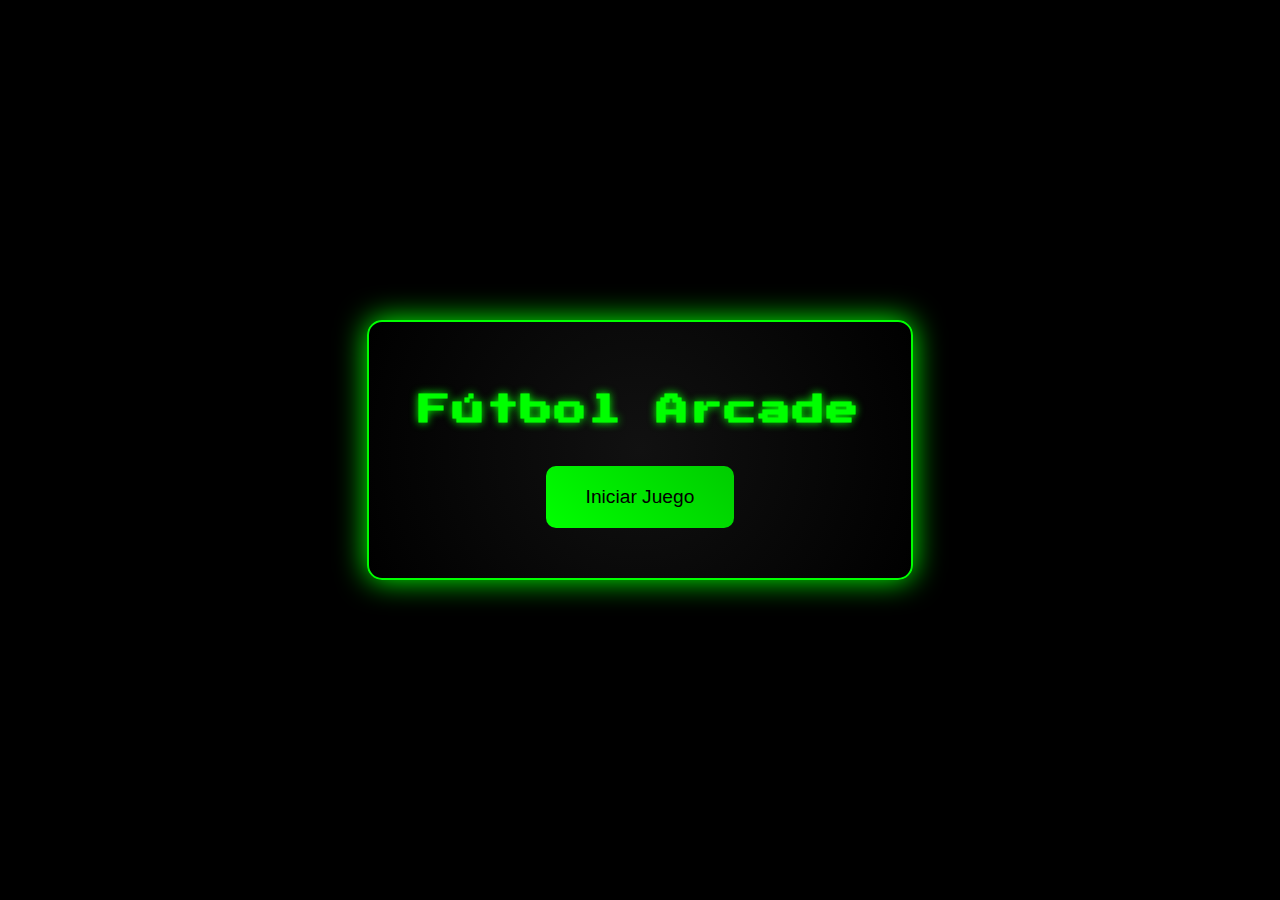
<file: index.html>
<!DOCTYPE html>
<html lang="es">
<head>
  <meta charset="UTF-8" />
  <meta name="viewport" content="width=device-width, initial-scale=1.0" />
  <title>Fútbol Arcade - Menú</title>
  <!-- Fuente retro para un estilo arcade -->
  <link href="https://fonts.googleapis.com/css2?family=Press+Start+2P&display=swap" rel="stylesheet">
  <link rel="stylesheet" href="css/menu.css">
</head>
<body>
  <div id="menu">
    <h1>Fútbol Arcade</h1>
    <button id="startGame">Iniciar Juego</button>
  </div>
  <script src="js/menu.js"></script>
</body>
</html>
</file>
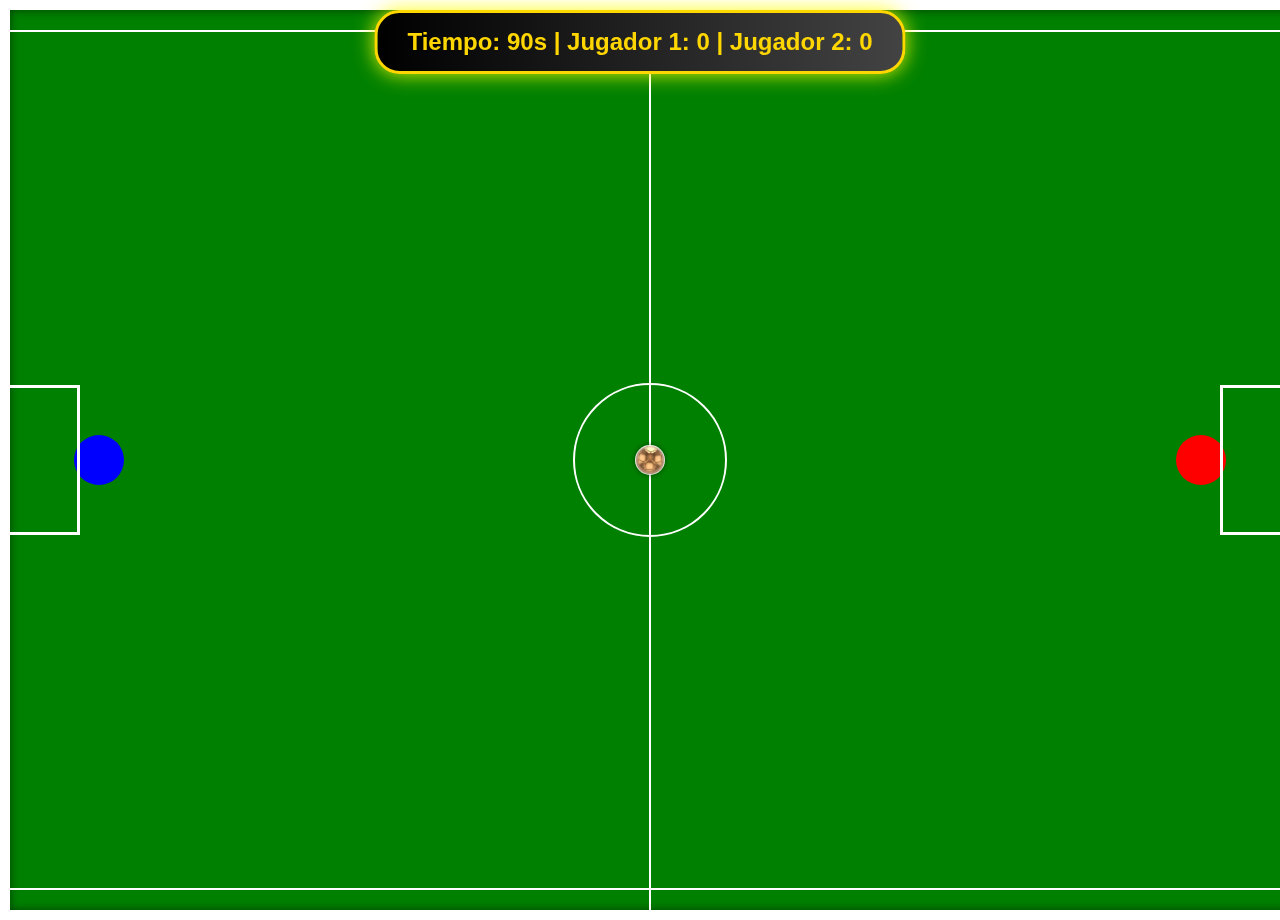
<file: juego.html>
<!DOCTYPE html>
<html lang="es">
  <head>
    <meta charset="UTF-8" />
    <meta name="viewport" content="width=device-width, initial-scale=1.0" />
    <title>Juego de Fútbol - Estadio Grande</title>
    
    
    <!-- Hoja de estilos personalizada -->
    <link rel="stylesheet" href="css/style.css" />
  </head>
  <body>
    <!-- Marcador -->
    <div id="score" class="text-center">
      Tiempo: 100s | Jugador 1: 0 | Jugador 2: 0
    </div>

    <!-- Área de juego -->
    <div id="game">
      <div class="line" id="line-top"></div>
      <div class="line" id="line-bottom"></div>
      <div id="player1" class="player"></div>
      <div id="player2" class="player"></div>
      <div id="ball"></div>
      <div id="goal1" class="goal"></div>
      <div id="goal2" class="goal"></div>
      <div class="circle"></div>
    </div>

    <!-- Archivo JavaScript -->
    <script src="js/script.js"></script>
  </body>
</html>
</file>
<file: css/menu.css>
/* Aseguramos que no haya márgenes y usamos la fuente retro */
body {
    margin: 0;
    padding: 0;
    background: #000;
    font-family: 'Press Start 2P', cursive;
    color: #0f0;
    display: flex;
    align-items: center;
    justify-content: center;
    height: 100vh;
  }
  
  #menu {
    background: radial-gradient(circle, #111, #000);
    padding: 50px;
    border-radius: 15px;
    box-shadow: 0 0 30px #0f0;
    text-align: center;
    border: 2px solid #0f0;
    animation: fadeIn 1s ease-out;
  }
  
  #menu h1 {
    font-size: 2rem;
    margin-bottom: 40px;
    letter-spacing: 2px;
    text-shadow: 0 0 8px #0f0;
  }
  
  #menu button {
    background: linear-gradient(45deg, #0f0, #0c0);
    border: none;
    padding: 20px 40px;
    font-size: 1.2rem;
    color: #000;
    border-radius: 10px;
    cursor: pointer;
    transition: transform 0.2s ease, box-shadow 0.2s ease;
  }
  
  #menu button:hover {
    transform: scale(1.1);
    box-shadow: 0 0 20px #0f0;
  }
  
  @keyframes fadeIn {
    from {
      opacity: 0;
      transform: scale(0.8);
    }
    to {
      opacity: 1;
      transform: scale(1);
    }
  }
</file>
<file: css/style.css>
/* ======================================================
   VARIABLES GLOBALES
====================================================== */
:root {
  /* Colores y fondos */
  --primary-bg: green;
  --field-border: white;
  --field-shadow: rgba(0, 0, 0, 0.5);
  --line-color: white;
  --player1-color: blue;
  --player2-color: red;
  --ball-shadow: rgba(0, 0, 0, 0.5);
  --score-font-color: gold;
  --score-bg-gradient: linear-gradient(to right, #000000, #434343);
  --score-border: #FFD700;

  /* Tamaños */
  --player-size: 50px;
  --ball-size: 30px;
  --goal-width: 80px;
  --goal-height: 150px;
  --circle-diameter: 150px;
}

/* ======================================================
   ESTILO GENERAL
====================================================== */
body {
  display: flex;
  flex-direction: column;
  justify-content: center;
  align-items: center;
  height: 100vh;
  margin: 0;
  background-color: var(--primary-bg);
}

/* ======================================================
   ÁREA DE JUEGO
====================================================== */
#game {
  position: absolute;
  top: 0;
  left: 0;
  width: 100vw; /* Ancho completo */
  height: 100vh; /* Alto completo */
  background-color: green;  /* Fondo sólido */
  border: 10px solid var(--field-border);
  box-shadow: inset 0 0 10px var(--field-shadow);
}

/* Línea central vertical */
#game::before {
  content: "";
  position: absolute;
  top: 0;
  left: 50%;
  width: 2px;
  height: 100%;
  background-color: var(--line-color);
  transform: translateX(-50%);
}

/* Círculo central */
#game .circle {
  position: absolute;
  top: 50%;
  left: 50%;
  width: var(--circle-diameter);
  height: var(--circle-diameter);
  border: 2px solid var(--line-color);
  border-radius: 50%;
  transform: translate(-50%, -50%);
}

/* Líneas horizontales (opcional) */
.line {
  position: absolute;
  width: 100%;
  height: 2px;
  background-color: var(--line-color);
}

#line-top {
  top: 20px;
}

#line-bottom {
  bottom: 20px;
}

/* ======================================================
   JUGADORES
====================================================== */
.player {
  position: absolute;
  width: var(--player-size);
  height: var(--player-size);
  border-radius: 50%;
  transition: top 0.1s linear, left 0.1s linear;
}

#player1 {
  background-color: var(--player1-color);
}

#player2 {
  background-color: var(--player2-color);
}

/* ======================================================
   BALÓN
====================================================== */
#ball {
  position: absolute;
  width: var(--ball-size);
  height: var(--ball-size);
  border-radius: 50%;
  background-image: url('../images/balon.png');
  background-size: cover;
  background-position: center;
  background-color: transparent;
  box-shadow: 0 0 5px var(--ball-shadow);
  transition: top 0.1s linear, left 0.1s linear;
}

#ball.hit {
  animation: rebote 0.3s ease;
}

@keyframes rebote {
  0% { transform: scale(1); }
  50% { transform: scale(1.2); }
  100% { transform: scale(1); }
}

/* ======================================================
   PORTERÍAS
====================================================== */
.goal {
  position: absolute;
  width: var(--goal-width);
  height: var(--goal-height);
  background-color: transparent;
  border: 3px solid var(--line-color);
  box-sizing: border-box;
}

#goal1 {
  top: 50%;
  left: -10px;
  transform: translateY(-50%);
}

#goal2 {
  top: 50%;
  right: -10px;
  transform: translateY(-50%);
}

/* ======================================================
   MARCADOR
====================================================== */
#score {
  position: fixed;
  top: 10px;
  left: 50%;
  transform: translateX(-50%);
  font-size: 24px;
  font-family: "Arial Black", sans-serif;
  font-weight: bold;
  color: var(--score-font-color);
  background: var(--score-bg-gradient);
  padding: 15px 30px;
  border: 3px solid var(--score-border);
  border-radius: 25px;
  box-shadow: 0 0 20px rgba(255,255,0,0.9);
  text-align: center;
  z-index: 1000;
}

/* ======================================================
   MEDIA QUERIES PARA PANTALLAS PEQUEÑAS
====================================================== */
@media (max-width: 768px) {
  #game {
    border-width: 5px;
  }

  .player {
    width: 40px;
    height: 40px;
  }

  #ball {
    width: 25px;
    height: 25px;
  }

  #score {
    font-size: 18px;
    padding: 10px 20px;
  }

  #game .circle {
    width: 120px;
    height: 120px;
  }
}
</file>
